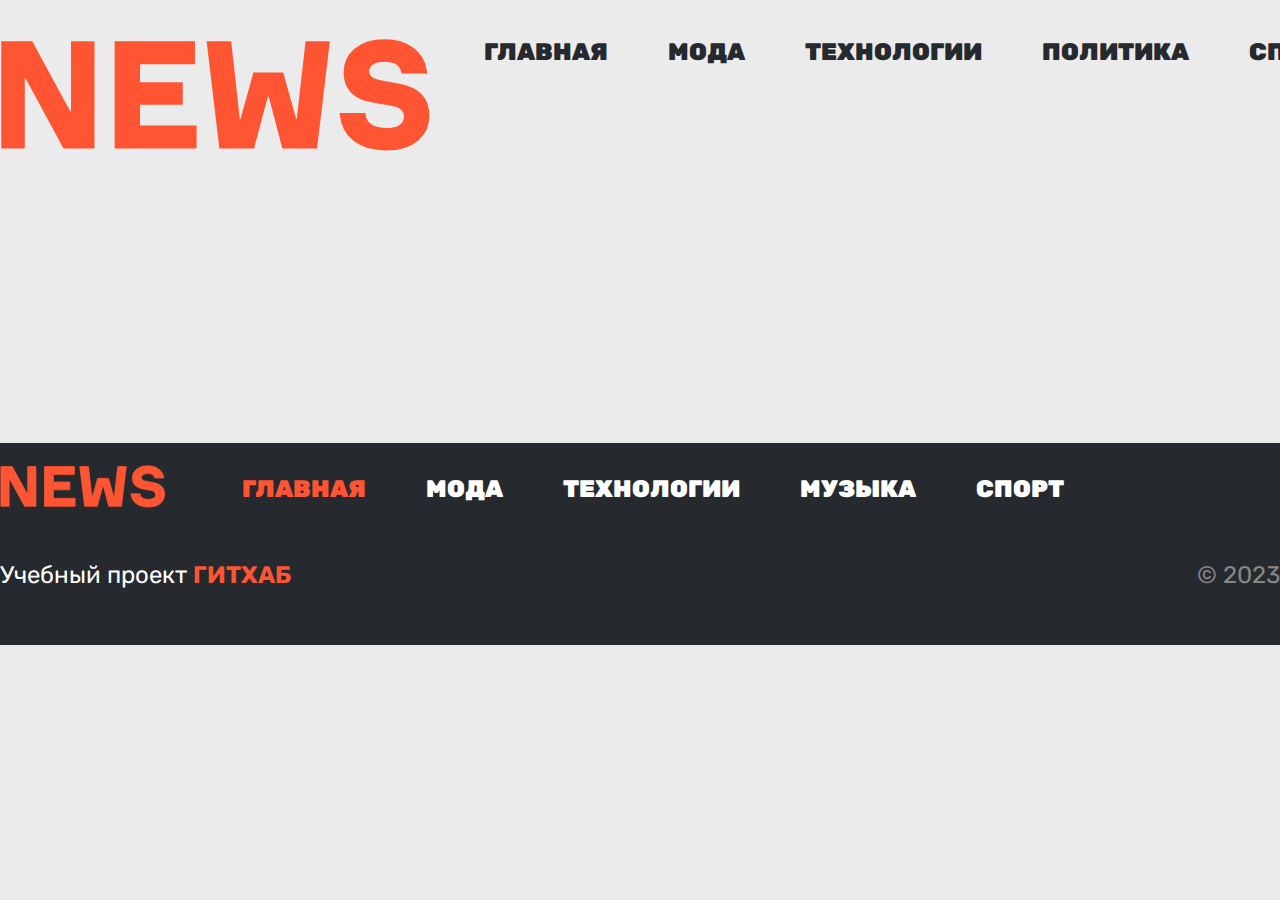
<file: index.html>
<!DOCTYPE html>
<html lang="ru">
<head>
    <meta charset="UTF-8">
    <title>MB News</title>
    <link rel="stylesheet" href="./style.css">
</head>
<body>
<header class="header">
    <div class="container">
        <nav class="navigation grid header__navigation">
            <a href="#" class="navigation__logo"><img class="navigation__image" src="./images/logo.svg" alt="Логотип"></a>
            <ul class="navigation__list">
                <li class="navigation__item"><a href="./index.html" class="navigation__link navigation__link--active">Главная</a></li>
                <li class="navigation__item"><a href="./fashion.html" class="navigation__link">Мода</a></li>
                <li class="navigation__item"><a href="./tech.html" class="navigation__link">Технологии</a></li>
                <li class="navigation__item"><a href="./politics.html" class="navigation__link">Политика</a></li>
                <li class="navigation__item"><a href="./sport.html" class="navigation__link">Спорт</a></li>
            </ul>
        </nav>
    </div>
</header>

<main class="main">
    <section class="articles">
        <div class="container grid">
            <section class="articles__big-column">
            </section>

            <section class="articles__small-column">
            </section>
        </div>
    </section>
</main>

<footer class="footer">
    <div class="container">
        <nav class="navigation grid footer__navigation">
            <a href="#" class="navigation__logo"><img class="navigation__image" src="./images/logo.svg" alt="Логотип"></a>
            <ul class="navigation__list">
                <li class="navigation__item"><a href="#" class="navigation__link navigation__link--active">Главная</a></li>
                <li class="navigation__item"><a href="#" class="navigation__link">Мода</a></li>
                <li class="navigation__item"><a href="#" class="navigation__link">Технологии</a></li>
                <li class="navigation__item"><a href="#" class="navigation__link">Музыка</a></li>
                <li class="navigation__item"><a href="#" class="navigation__link">Спорт</a></li>
            </ul>
        </nav>

        <div class="footer__column">
            <p class="footer__text">Учебный проект <a class="footer__link" href="https://github.com/michael-babuhin" target="_blank">ГИТХАБ</a></p>
            <p class="footer__copyright">© 2023</p>
        </div>
    </div>
</footer>
<script src="script.js"></script>
<script>renderNews();</script>
</body>
</html>
</file>
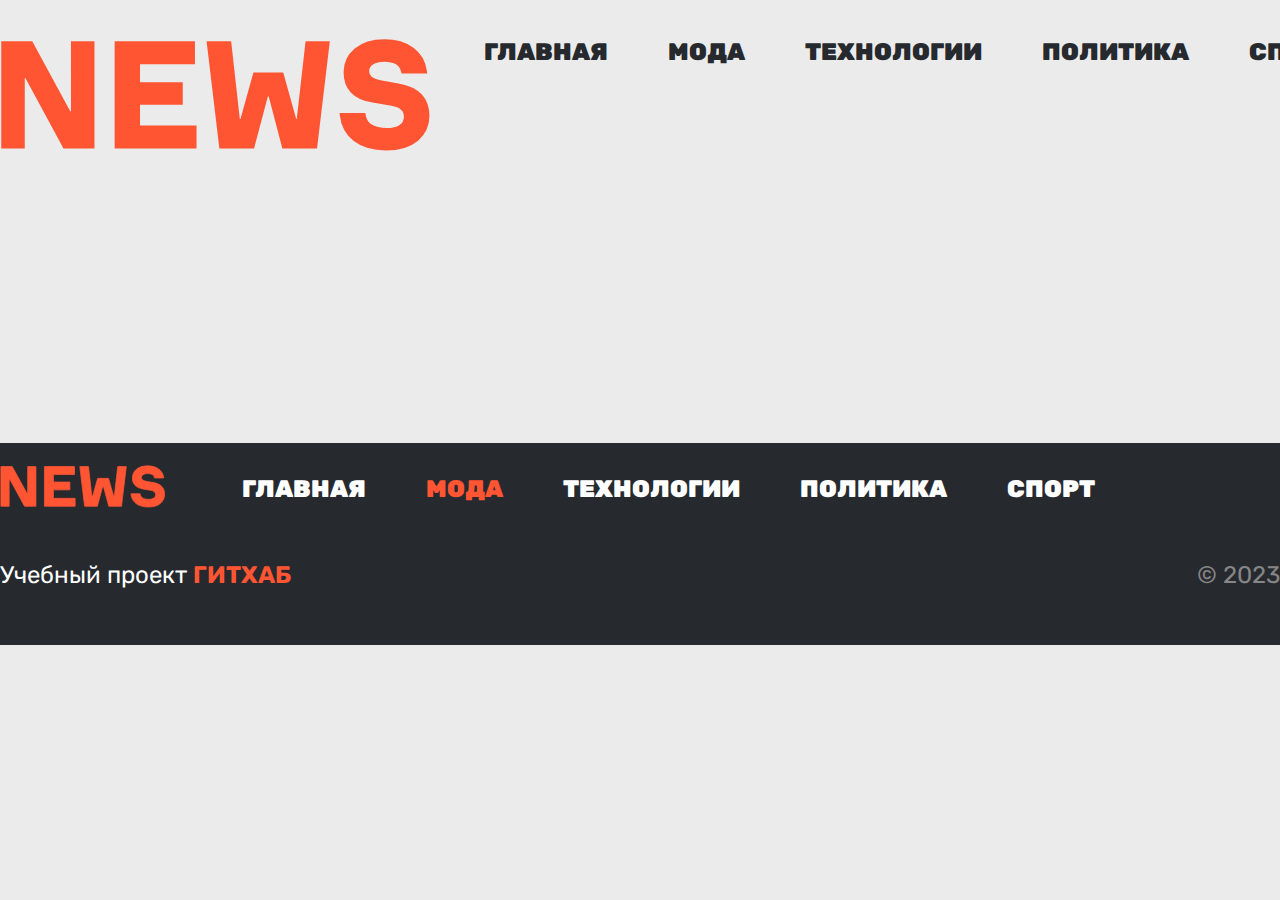
<file: fashion.html>
<!DOCTYPE html>
<html lang="ru">
<head>
    <meta charset="UTF-8">
    <title>MB News</title>
    <link rel="stylesheet" href="./style.css">
</head>
<body>
<header class="header">
    <div class="container">
        <nav class="navigation grid header__navigation">
            <a href="./index.html" class="navigation__logo"><img class="navigation__image" src="./images/logo.svg" alt="Логотип"></a>
            <ul class="navigation__list">
                <li class="navigation__item"><a href="./index.html" class="navigation__link">Главная</a></li>
                <li class="navigation__item"><a href="./fashion.html" class="navigation__link navigation__link--active">Мода</a></li>
                <li class="navigation__item"><a href="./tech.html" class="navigation__link">Технологии</a></li>
                <li class="navigation__item"><a href="./politics.html" class="navigation__link">Политика</a></li>
                <li class="navigation__item"><a href="./sport.html" class="navigation__link">Спорт</a></li>
            </ul>
        </nav>
    </div>
</header>

<main class="main">
    <section class="articles">
        <div class="container grid">
            <section class="articles__big-column">
            </section>

            <section class="articles__small-column">
            </section>
        </div>
    </section>
</main>

<footer class="footer">
    <div class="container">
        <nav class="navigation grid footer__navigation">
            <a href="./index.html" class="navigation__logo"><img class="navigation__image" src="./images/logo.svg" alt="Логотип"></a>
            <ul class="navigation__list">
                <li class="navigation__item"><a href="./index.html" class="navigation__link">Главная</a></li>
                <li class="navigation__item"><a href="./fashion.html" class="navigation__link navigation__link--active">Мода</a></li>
                <li class="navigation__item"><a href="./tech.html" class="navigation__link">Технологии</a></li>
                <li class="navigation__item"><a href="./politics.html" class="navigation__link">Политика</a></li>
                <li class="navigation__item"><a href="./sport.html" class="navigation__link">Спорт</a></li>
            </ul>
        </nav>

        <div class="footer__column">
            <p class="footer__text">Учебный проект <a class="footer__link" href="https://github.com/michael-babuhin" target="_blank">ГИТХАБ</a></p>
            <p class="footer__copyright">© 2023</p>
        </div>
    </div>
</footer>
<script src="script.js"></script>
<script>
    renderNews(3);
</script>
</body>
</html>
</file>
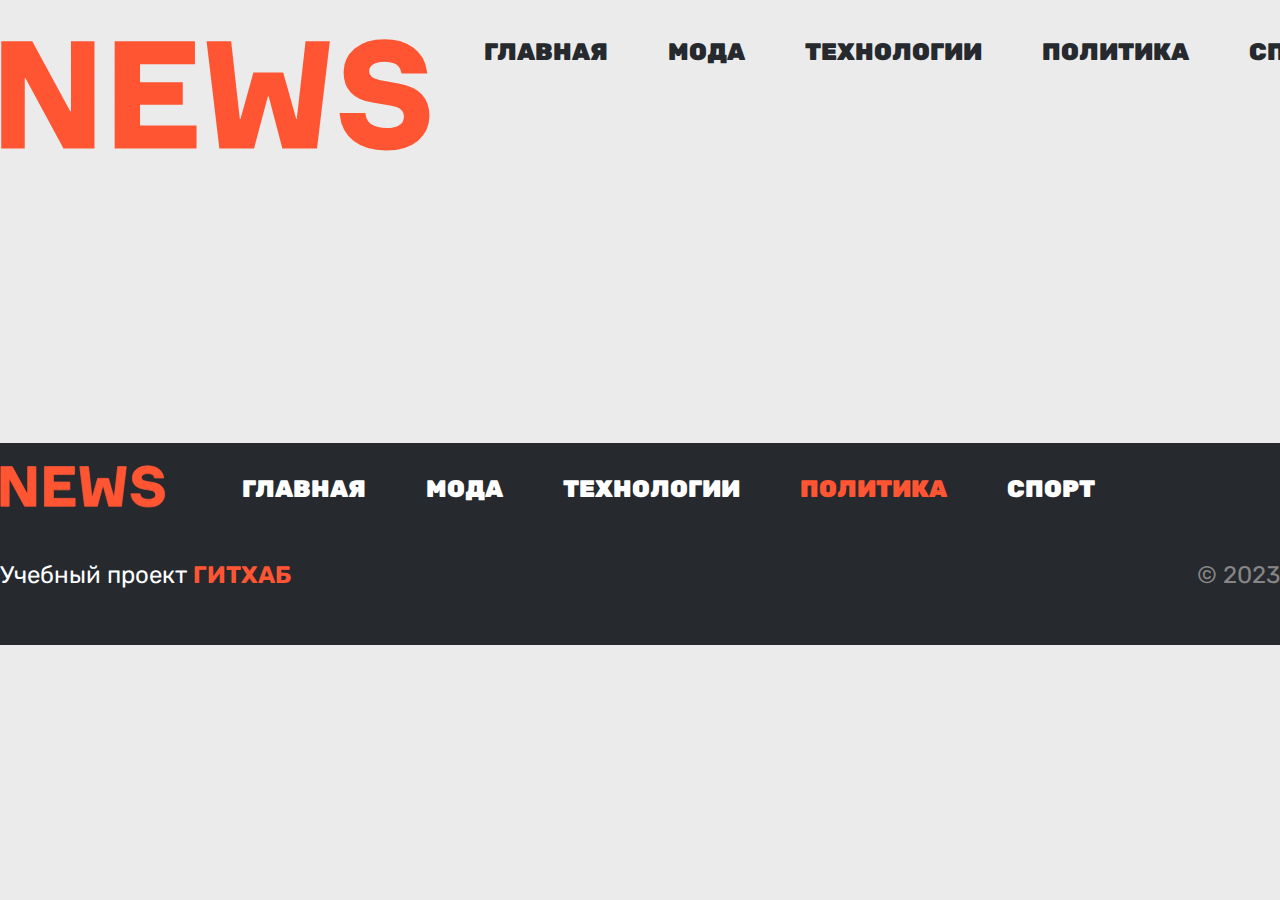
<file: politics.html>
<!DOCTYPE html>
<html lang="ru">
<head>
    <meta charset="UTF-8">
    <title>MB News</title>
    <link rel="stylesheet" href="./style.css">
</head>
<body>
<header class="header">
    <div class="container">
        <nav class="navigation grid header__navigation">
            <a href="./index.html" class="navigation__logo"><img class="navigation__image" src="./images/logo.svg" alt="Логотип"></a>
            <ul class="navigation__list">
                <li class="navigation__item"><a href="./index.html" class="navigation__link">Главная</a></li>
                <li class="navigation__item"><a href="./fashion.html" class="navigation__link">Мода</a></li>
                <li class="navigation__item"><a href="./tech.html" class="navigation__link">Технологии</a></li>
                <li class="navigation__item"><a href="./politics.html" class="navigation__link navigation__link--active">Политика</a></li>
                <li class="navigation__item"><a href="./sport.html" class="navigation__link">Спорт</a></li>
            </ul>
        </nav>
    </div>
</header>

<main class="main">
    <section class="articles">
        <div class="container grid">
            <section class="articles__big-column">
            </section>

            <section class="articles__small-column">
            </section>
        </div>
    </section>
</main>

<footer class="footer">
    <div class="container">
        <nav class="navigation grid footer__navigation">
            <a href="./index.html" class="navigation__logo"><img class="navigation__image" src="./images/logo.svg" alt="Логотип"></a>
            <ul class="navigation__list">
                <li class="navigation__item"><a href="./index.html" class="navigation__link">Главная</a></li>
                <li class="navigation__item"><a href="./fashion.html" class="navigation__link">Мода</a></li>
                <li class="navigation__item"><a href="./tech.html" class="navigation__link">Технологии</a></li>
                <li class="navigation__item"><a href="./politics.html" class="navigation__link navigation__link--active">Политика</a></li>
                <li class="navigation__item"><a href="./sport.html" class="navigation__link">Спорт</a></li>
            </ul>
        </nav>

        <div class="footer__column">
            <p class="footer__text">Учебный проект <a class="footer__link" href="https://github.com/michael-babuhin" target="_blank">ГИТХАБ</a></p>
            <p class="footer__copyright">© 2023</p>
        </div>
    </div>
</footer>
<script src="script.js"></script>
<script>
    renderNews(4);
</script>
</body>
</html>
</file>
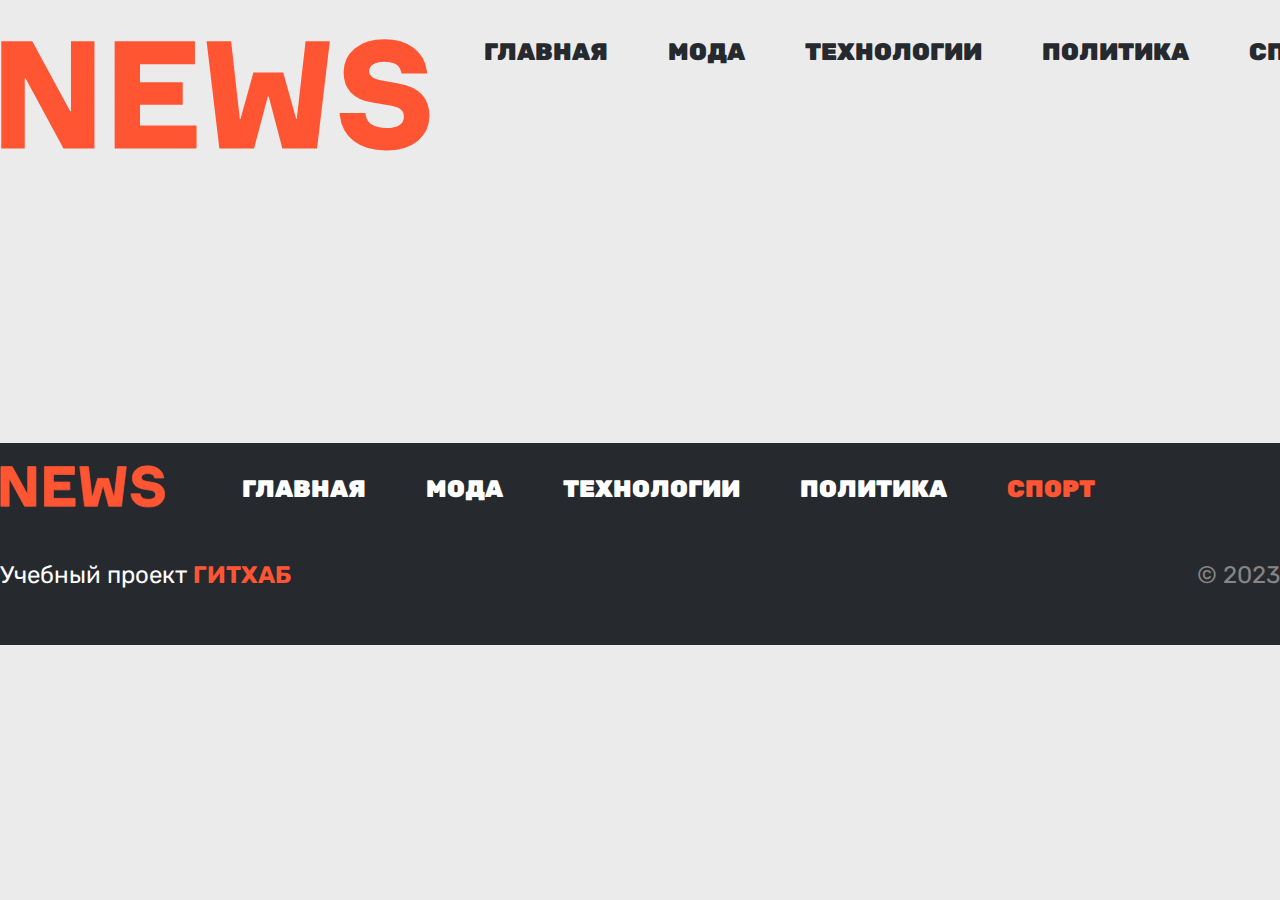
<file: sport.html>
<!DOCTYPE html>
<html lang="ru">
<head>
    <meta charset="UTF-8">
    <title>MB News</title>
    <link rel="stylesheet" href="./style.css">
</head>
<body>
<header class="header">
    <div class="container">
        <nav class="navigation grid header__navigation">
            <a href="./index.html" class="navigation__logo"><img class="navigation__image" src="./images/logo.svg" alt="Логотип"></a>
            <ul class="navigation__list">
                <li class="navigation__item"><a href="./index.html" class="navigation__link">Главная</a></li>
                <li class="navigation__item"><a href="./fashion.html" class="navigation__link">Мода</a></li>
                <li class="navigation__item"><a href="./tech.html" class="navigation__link">Технологии</a></li>
                <li class="navigation__item"><a href="./politics.html" class="navigation__link">Политика</a></li>
                <li class="navigation__item"><a href="./sport.html" class="navigation__link navigation__link--active">Спорт</a></li>
            </ul>
        </nav>
    </div>
</header>

<main class="main">
    <section class="articles">
        <div class="container grid">
            <section class="articles__big-column">
            </section>

            <section class="articles__small-column">
            </section>
        </div>
    </section>
</main>

<footer class="footer">
    <div class="container">
        <nav class="navigation grid footer__navigation">
            <a href="./index.html" class="navigation__logo"><img class="navigation__image" src="./images/logo.svg" alt="Логотип"></a>
            <ul class="navigation__list">
                <li class="navigation__item"><a href="./index.html" class="navigation__link">Главная</a></li>
                <li class="navigation__item"><a href="./fashion.html" class="navigation__link">Мода</a></li>
                <li class="navigation__item"><a href="./tech.html" class="navigation__link">Технологии</a></li>
                <li class="navigation__item"><a href="./politics.html" class="navigation__link">Политика</a></li>
                <li class="navigation__item"><a href="./sport.html" class="navigation__link navigation__link--active">Спорт</a></li>
            </ul>
        </nav>

        <div class="footer__column">
            <p class="footer__text">Учебный проект <a class="footer__link" href="https://github.com/michael-babuhin" target="_blank">ГИТХАБ</a></p>
            <p class="footer__copyright">© 2023</p>
        </div>
    </div>
</footer>
<script src="script.js"></script>
<script>
    renderNews(2);
</script>
</body>
</html>
</file>
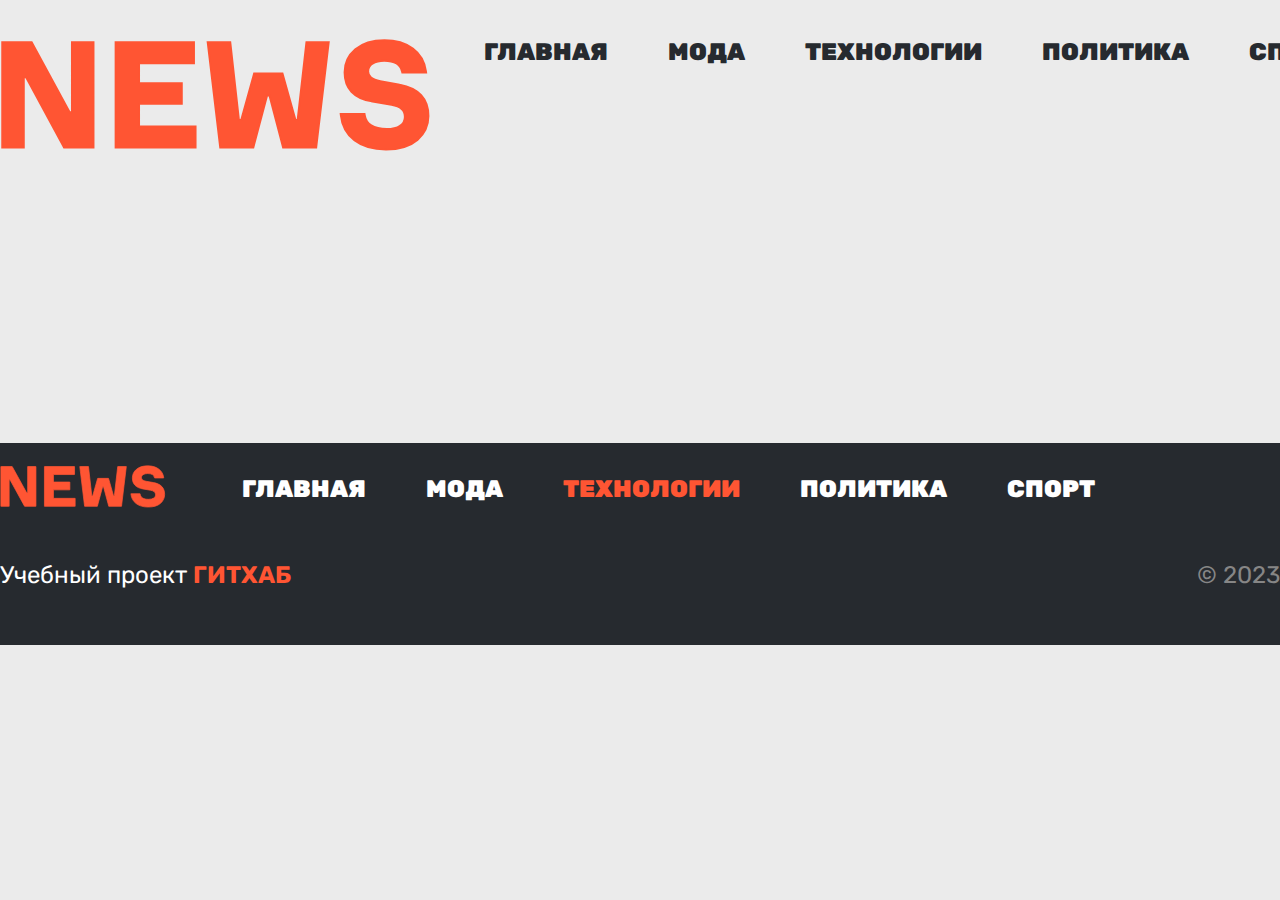
<file: tech.html>
<!DOCTYPE html>
<html lang="ru">
<head>
    <meta charset="UTF-8">
    <title>MB News</title>
    <link rel="stylesheet" href="./style.css">
</head>
<body>
<header class="header">
    <div class="container">
        <nav class="navigation grid header__navigation">
            <a href="./index.html" class="navigation__logo"><img class="navigation__image" src="./images/logo.svg" alt="Логотип"></a>
            <ul class="navigation__list">
                <li class="navigation__item"><a href="./index.html" class="navigation__link">Главная</a></li>
                <li class="navigation__item"><a href="./fashion.html" class="navigation__link">Мода</a></li>
                <li class="navigation__item"><a href="./tech.html" class="navigation__link navigation__link--active">Технологии</a></li>
                <li class="navigation__item"><a href="./politics.html" class="navigation__link">Политика</a></li>
                <li class="navigation__item"><a href="./sport.html" class="navigation__link">Спорт</a></li>
            </ul>
        </nav>
    </div>
</header>

<main class="main">
    <section class="articles">
        <div class="container grid">
            <section class="articles__big-column">
            </section>

            <section class="articles__small-column">
            </section>
        </div>
    </section>
</main>

<footer class="footer">
    <div class="container">
        <nav class="navigation grid footer__navigation">
            <a href="./index.html" class="navigation__logo"><img class="navigation__image" src="./images/logo.svg" alt="Логотип"></a>
            <ul class="navigation__list">
                <li class="navigation__item"><a href="./index.html" class="navigation__link">Главная</a></li>
                <li class="navigation__item"><a href="./fashion.html" class="navigation__link">Мода</a></li>
                <li class="navigation__item"><a href="./tech.html" class="navigation__link navigation__link--active">Технологии</a></li>
                <li class="navigation__item"><a href="./politics.html" class="navigation__link">Политика</a></li>
                <li class="navigation__item"><a href="./sport.html" class="navigation__link">Спорт</a></li>
            </ul>
        </nav>

        <div class="footer__column">
            <p class="footer__text">Учебный проект <a class="footer__link" href="https://github.com/michael-babuhin" target="_blank">ГИТХАБ</a></p>
            <p class="footer__copyright">© 2023</p>
        </div>
    </div>
</footer>
<script src="script.js"></script>
<script>
    renderNews(1);
</script>
</body>
</html>
</file>
<file: style.css>
@import url('https://fonts.googleapis.com/css2?family=Rubik:wght@400;500;700;900&display=swap');
:root {
    --color-primary: #262A2F;
    --color-accent: #FF5533;
    --color-grey: #868686;
    --color-white: #FFFFFF;

    --grid-column-width: 101px;
    --grid-gap: 20px;
}
* {
    all: unset;
    display: revert;
}
body {
    font-family: 'Rubik', sans-serif;
    background-color: #EBEBEB;
    font-size: 22px;
    font-weight: 400;
}

.grid {
    display: grid;
    grid-template-columns: repeat(12, var(--grid-column-width));
    gap: var(--grid-gap);
}
.container {
    max-width: 1435px;
    margin: 0 auto;
}

.header {
    padding-top: 38px;
    padding-bottom: 150px;
}
.navigation__image {
    width: 100%;
}
.navigation__list {
    list-style: none;
    display: flex;
}
.navigation__item {
    margin-right: 60px;
}
.navigation__item:last-child {
    margin-right: 0;
}
.navigation__link {
    font-size: 24px;
    font-weight: 900;
    text-transform: uppercase;
    cursor: pointer;
}
.header__navigation .navigation__link--active,
.header__navigation .navigation__link:hover {
    color: var(--color-accent);
}
.header__navigation .navigation__logo {
    grid-column: span 4;
    padding-right: 32px;
}
.header__navigation .navigation__list {
    grid-column: 5/-1;
}
.header__navigation .navigation__link {
    color: var(--color-primary);
}
.articles {
    margin-bottom: 135px;
}
.articles__big-column {
    grid-column: span 9;
}
.articles__small-column {
    grid-column: 10/-1;
}
.article-category {
    font-size: 14px;
    line-height: 17px;
    color: var(--color-accent);
    text-transform: uppercase;
    font-weight: 700;
}
.article-source {
    font-weight: 500;
    font-size: 20px;
    line-height: 24px;
    color: var(--color-grey);
    text-transform: uppercase;
}
.article-date {
    font-weight: 500;
    font-size: 20px;
    line-height: 24px;
    color: var(--color-accent);
    text-transform: uppercase;
}
.main-article {
    margin-bottom: 95px;
    display: grid;
    grid-template-columns: repeat(9, var(--grid-column-width));
    gap: var(--grid-gap);
}
.main-article:last-child {
    margin-bottom: 0;
}
.main-article__image-container {
    position: relative;
    grid-column: span 3;
    min-height: 185px;
    max-height: 344px;
    object-fit: cover;

}
.main-article__content {
    grid-column: 4/-1;
    padding-right: 63px;
}
.main-article__image {
    position: absolute;
    width: 100%;
    height: 100%;
}
.main-article__category {
    margin-bottom: 7px;
}
.main-article__title {
    margin-bottom: 34px;
    font-size: 42px;
    line-height: 50px;
    font-weight: 700;
    color: var(--color-primary);
    display: -webkit-box;
    -webkit-line-clamp: 3;
    -webkit-box-orient: vertical;
    overflow: hidden;
}
.main-article__text {
    margin-bottom: 34px;
    font-size: 22px;
    line-height: 26px;
    color: var(--color-primary);
    display: -webkit-box;
    -webkit-line-clamp: 3;
    -webkit-box-orient: vertical;
    overflow: hidden;
}
.small-article {
    margin-bottom: 35px;
    padding-left: 11px;
    border-left: 9px solid var(--color-primary);
}
.small-article:last-child {
    margin-bottom: 0;
}
.small-article__title {
    margin-bottom: 14px;
    font-weight: 700;
    font-size: 20px;
    line-height: 24px;
    color: var(--color-primary);
    display: -webkit-box;
    -webkit-line-clamp: 3;
    -webkit-box-orient: vertical;
    overflow: hidden;
}
.article-date + .article-source::before {
    content: ' · ';
}
.footer {
    padding-top: 22px;
    padding-bottom: 56px;
    background-color: var(--color-primary);
}
.footer__column {
    display: flex;
    justify-content: space-between;
    align-items: baseline;
}
.footer__text {
    font-size: 24px;
    line-height: 28px;
    color: var(--color-white);
}
.footer__link {
    color: var(--color-accent);
    font-weight: 700;
    cursor: pointer;
}
.footer__link:hover {
    opacity: 0.8;
}
.footer__copyright {
    font-size: 24px;
    line-height: 28px;
    color: var(--color-grey);
}
.footer__navigation {
    margin-bottom: 47px;
    align-items: center;
}
.footer__navigation .navigation__logo {
    grid-column: span 2;
    padding-right: 56px;
}
.footer__navigation .navigation__list {
    grid-column: 3/-1;
}
.footer__navigation .navigation__link {
    color: var(--color-white);
}
.footer__navigation .navigation__link--active,
.footer__navigation .navigation__link:hover {
    color: var(--color-accent);
}
</file>
